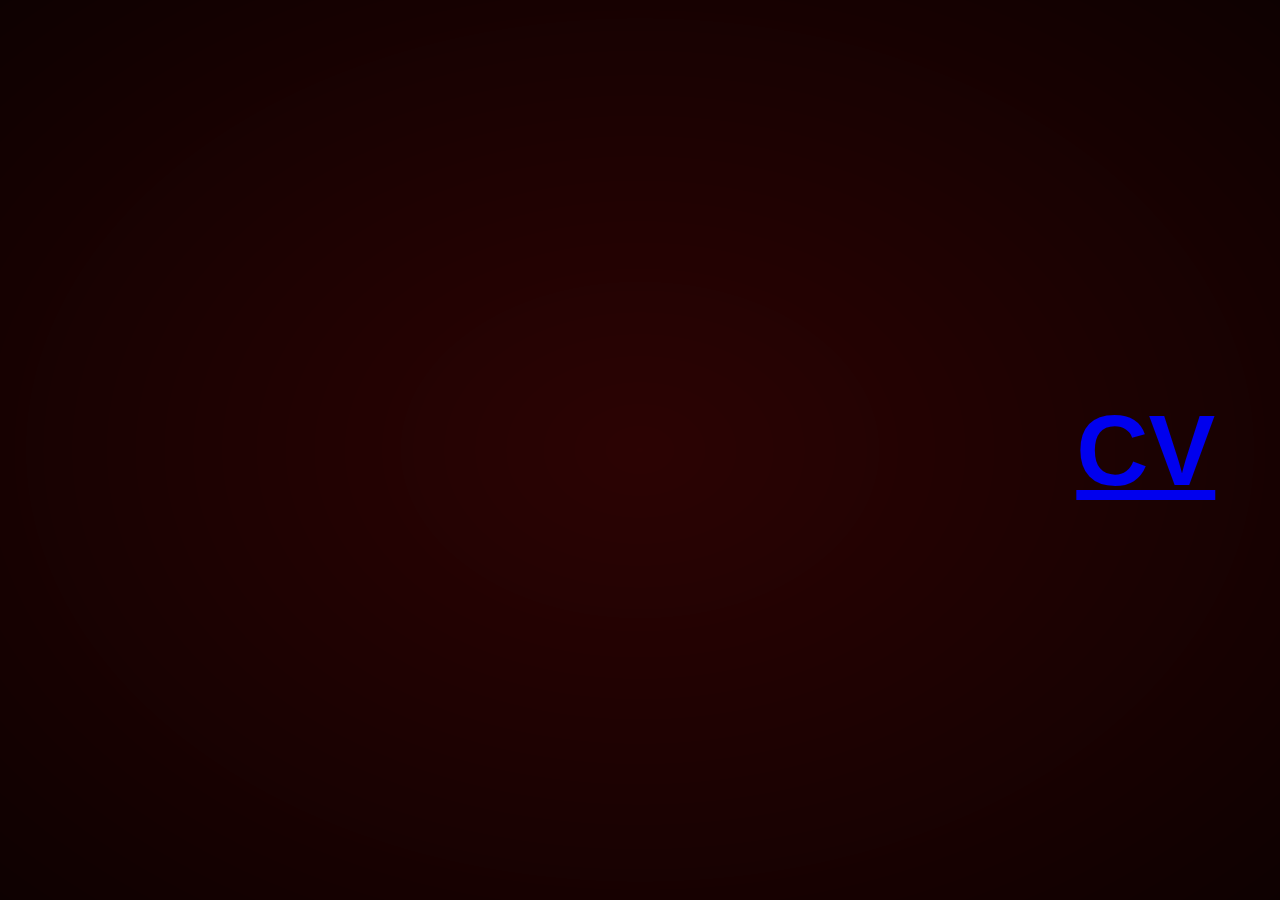
<file: index.html>
<html>
    <head>
        <title>Main Page</title>
    
        <!-- bootstrap & JQuery -->
        <!-- <script src="https://code.jquery.com/jquery-3.3.1.slim.min.js" integrity="sha384-q8i/X+965DzO0rT7abK41JStQIAqVgRVzpbzo5smXKp4YfRvH+8abtTE1Pi6jizo" crossorigin="anonymous"></script>
        <script src="https://cdnjs.cloudflare.com/ajax/libs/popper.js/1.14.7/umd/popper.min.js" integrity="sha384-UO2eT0CpHqdSJQ6hJty5KVphtPhzWj9WO1clHTMGa3JDZwrnQq4sF86dIHNDz0W1" crossorigin="anonymous"></script>
        <script src="https://stackpath.bootstrapcdn.com/bootstrap/4.3.1/js/bootstrap.min.js" integrity="sha384-JjSmVgyd0p3pXB1rRibZUAYoIIy6OrQ6VrjIEaFf/nJGzIxFDsf4x0xIM+B07jRM" crossorigin="anonymous"></script> -->
        
        <!-- css -->
        <!-- <link rel="stylesheet" href="https://stackpath.bootstrapcdn.com/bootstrap/4.3.1/css/bootstrap.min.css" integrity="sha384-ggOyR0iXCbMQv3Xipma34MD+dH/1fQ784/j6cY/iJTQUOhcWr7x9JvoRxT2MZw1T" crossorigin="anonymous"> -->
        <link rel="stylesheet" href="css/splash.css">
        
    </head>
    <body>
        <div class="container">
            <div class="content">
                <h2 class="frame-1">Welcome to my github...</h2>
                <h2 class="frame-2">Please check out my <a href="https://boom240.github.io/cv.html">CV</a></h2>
            </div>
        </div>
    </body>
</html>
</file>
<file: css/splash.css>
body {
    background: #310404;
    font-family: 'Roboto Condensed', sans-serif;
    
}

.container {
    position: fixed;
    top: 0px;
    left: 0px;
    width: 100%;
    height: 100%;
    z-index: 0;
    background: -webkit-radial-gradient(rgba(0, 0, 0, 0.1), rgba(0, 0, 0, 0.3) 35%, rgba(0, 0, 0, 0.7));
    background: -moz-radial-gradient(rgba(0, 0, 0, 0.1), rgba(0, 0, 0, 0.3) 35%, rgba(0, 0, 0, 0.7));
    background: -ms-radial-gradient(rgba(0, 0, 0, 0.1), rgba(0, 0, 0, 0.3) 35%, rgba(0, 0, 0, 0.7));
    background: radial-gradient(rgba(0, 0, 0, 0.1), rgba(0, 0, 0, 0.3) 35%, rgba(0, 0, 0, 0.7));
}
.content {
    position: absolute;
    width: 100%;
    height: 100%;
    left: 0px;
    top: 0px;
    z-index: 1000;
}
.container h2 {
    position: absolute;
    top: 50%;
    line-height: 100px;
    height: 100px;
    margin-top: -50px;
    font-size: 100px;
    width: 100%;
    text-align: center;
    color: transparent;
    animation: blurFadeInOut 3s ease-in backwards;
}
.container h2.frame-1 {
    animation-delay: 0s;
}
.container h2.frame-2 {
    animation-delay: 2.5s;
}
.container h2.frame-3 {
    animation-delay: 5s;
}
.container h2.frame-4 {
    font-size: 200px;
    animation-delay: 7.5s;
}
.container h2.frame-5 {
    animation: none;
    color: transparent;
    text-shadow: 0px 0px 1px #fff;
}
.container h2.frame-5 span {
    animation: blurFadeIn 3s ease-in 12s backwards;
    color: transparent;
    text-shadow: 0px 0px 1px #fff;
}
.container h2.frame-5 span:nth-child(2) {
    animation-delay: 13s;
}
.container h2.frame-5 span:nth-child(3) {
    animation-delay: 14s;
}

@keyframes blurFadeInOut{
    0%{
        opacity: 0;
        text-shadow: 0px 0px 40px #fff;
        transform: scale(0.9);
    }
    20%,75%{
        opacity: 1;
        text-shadow: 0px 0px 1px #fff;
        transform: scale(1);
    }
    100%{
        opacity: 0;
        text-shadow: 0px 0px 50px #fff;
        transform: scale(0);
    }
}
@keyframes blurFadeIn{
    0%{
        opacity: 0;
        text-shadow: 0px 0px 40px #fff;
        transform: scale(1.3);
    }
    50%{
        opacity: 0.5;
        text-shadow: 0px 0px 10px #fff;
        transform: scale(1.1);
    }
    100%{
        opacity: 1;
        text-shadow: 0px 0px 1px #fff;
        transform: scale(1);
    }
}
@keyframes fadeInBack{
    0%{
        opacity: 0;
        transform: scale(0);
    }
    50%{
        opacity: 0.4;
        transform: scale(2);
    }
    100%{
        opacity: 0.2;
        transform: scale(5);
    }
}
</file>
